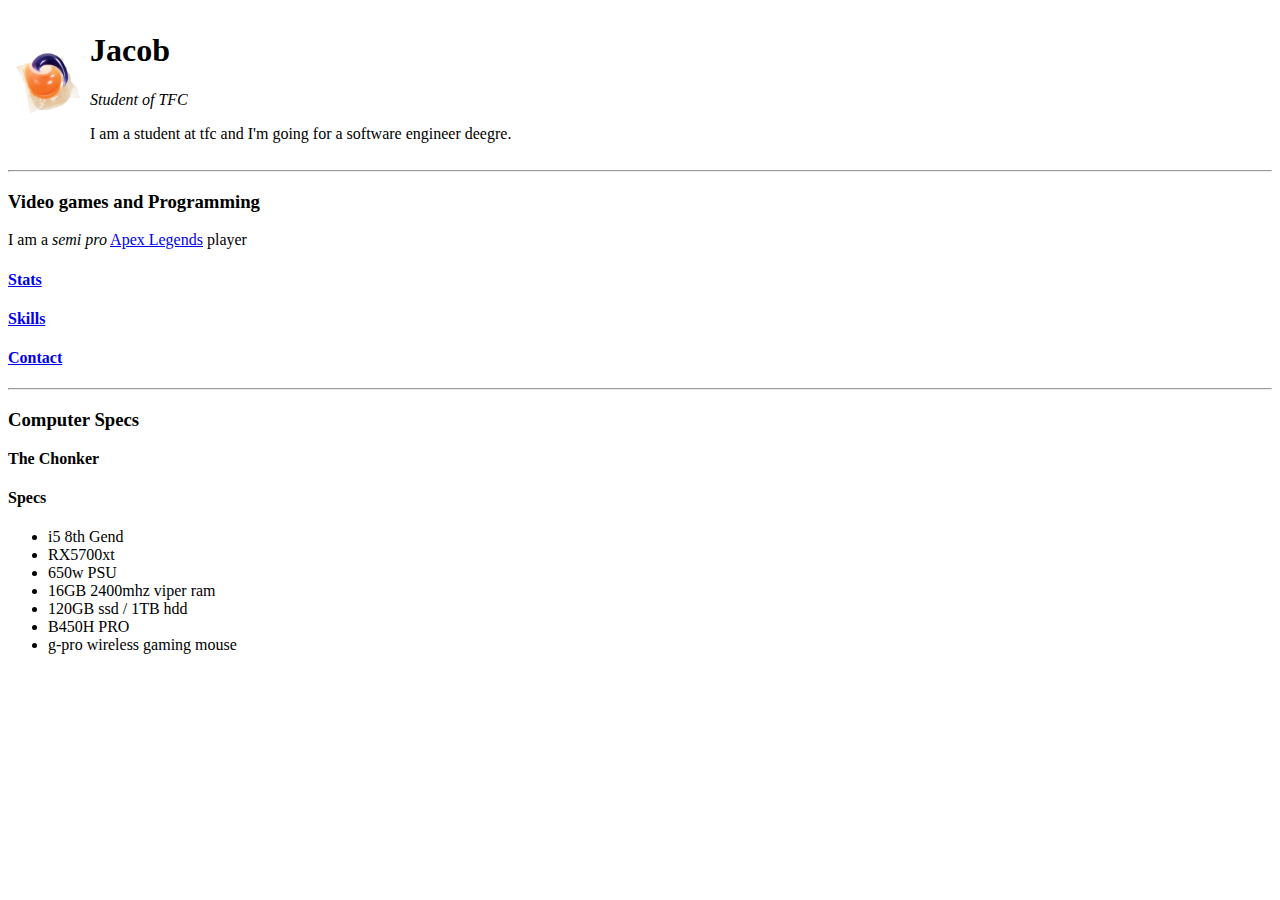
<file: index.html>
<!DOCTYPE html>
<html lang="en" dir="ltr">

<head>
  <meta charset="utf-8">
  <title>Jacob's Personal Site</title>
</head>

<body>
  <table>
    <tr>
      <td><img class="container" src="images\ct-tide-pod-challenge-20180114.webp" alt="Tide pod"></td>
      <td>
        <h1>Jacob</h1>
        <p><em>Student of TFC</em></p>
        <p>I am a student at tfc and I'm going for a software engineer deegre.</p>
      </td>
    </tr>
  </table>
  <link rel="stylesheet" type="text/css" href="styles.css" media="screen" />
</body>
<hr>
<h3> Video games and Programming</h3>
<p>I am a <em>semi pro</em> <a href="https://www.ea.com/games/apex-legends">Apex Legends</a> player</p>
<h4><a href="Stats.html">Stats</a></h4>
<h4><a href="Skills.html">Skills</a></h4>
<h4><a href="contact.html">Contact</a></h4>
<hr>
<h3>Computer Specs</h3>
<p><strong>The Chonker</strong></p>
<h4>Specs</h4>
<ul>
  <li>i5 8th Gend</li>
  <li>RX5700xt</li>
  <li>650w PSU</li>
  <li>16GB 2400mhz viper ram</li>
  <li>120GB ssd / 1TB hdd</li>
  <li>B450H PRO</li>
  <li>g-pro wireless gaming mouse</li>
</ul>

</html>
</file>
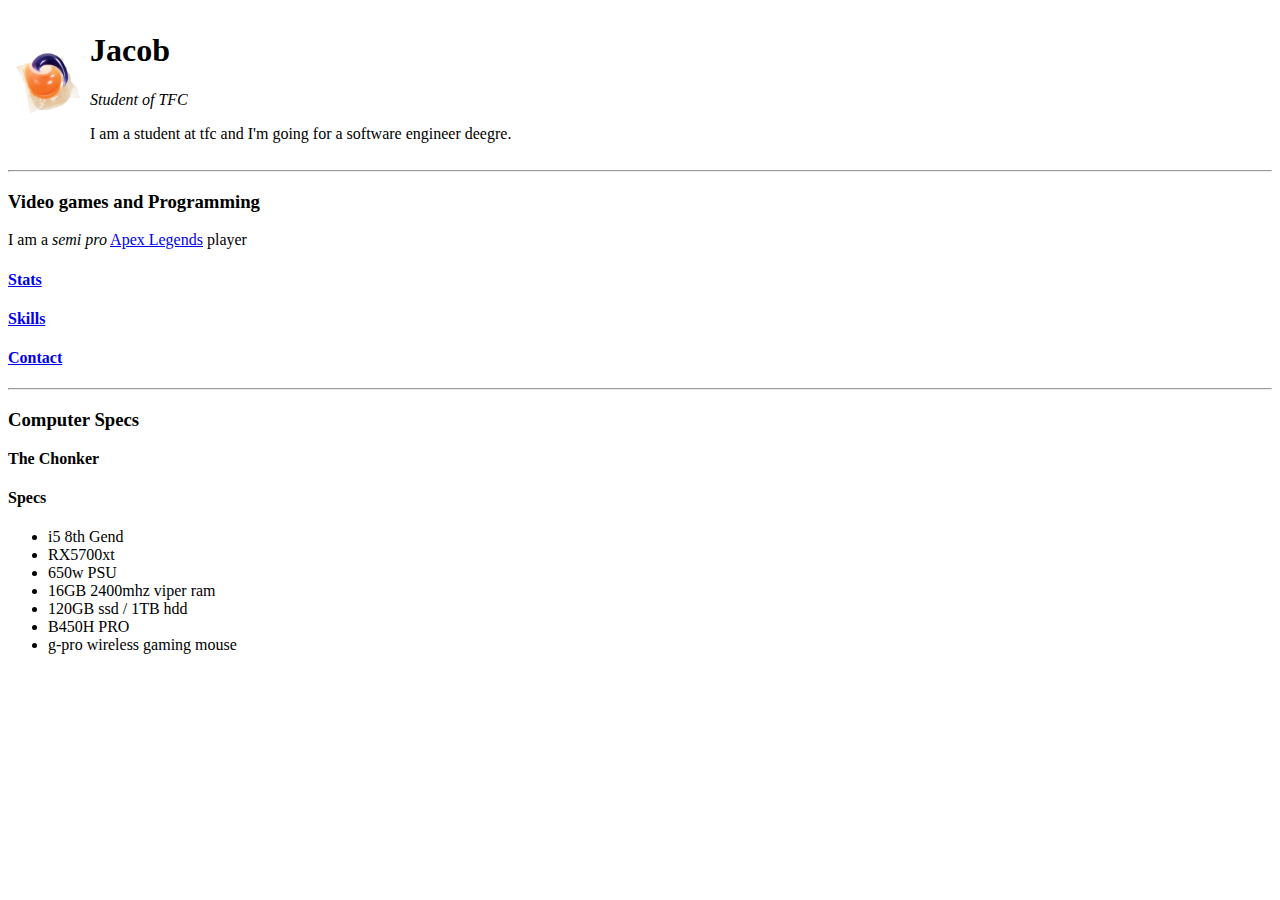
<file: HTML-Personal Site/index.html>
<!DOCTYPE html>
<html lang="en" dir="ltr">

<head>
  <meta charset="utf-8">
  <title>Jacob's Personal Site</title>
</head>

<body>
  <table>
    <tr>
      <td><img class="container" src="images\ct-tide-pod-challenge-20180114.webp" alt="Tide pod"></td>
      <td>
        <h1>Jacob</h1>
        <p><em>Student of TFC</em></p>
        <p>I am a student at tfc and I'm going for a software engineer deegre.</p>
      </td>
    </tr>
  </table>
  <link rel="stylesheet" type="text/css" href="styles.css" media="screen" />
</body>
<hr>
<h3> Video games and Programming</h3>
<p>I am a <em>semi pro</em> <a href="https://www.ea.com/games/apex-legends">Apex Legends</a> player</p>
<h4><a href="Stats.html">Stats</a></h4>
<h4><a href="Skills.html">Skills</a></h4>
<h4><a href="Contact.html">Contact</a></h4>
<hr>
<h3>Computer Specs</h3>
<p><strong>The Chonker</strong></p>
<h4>Specs</h4>
<ul>
  <li>i5 8th Gend</li>
  <li>RX5700xt</li>
  <li>650w PSU</li>
  <li>16GB 2400mhz viper ram</li>
  <li>120GB ssd / 1TB hdd</li>
  <li>B450H PRO</li>
  <li>g-pro wireless gaming mouse</li>
</ul>

</html>
</file>
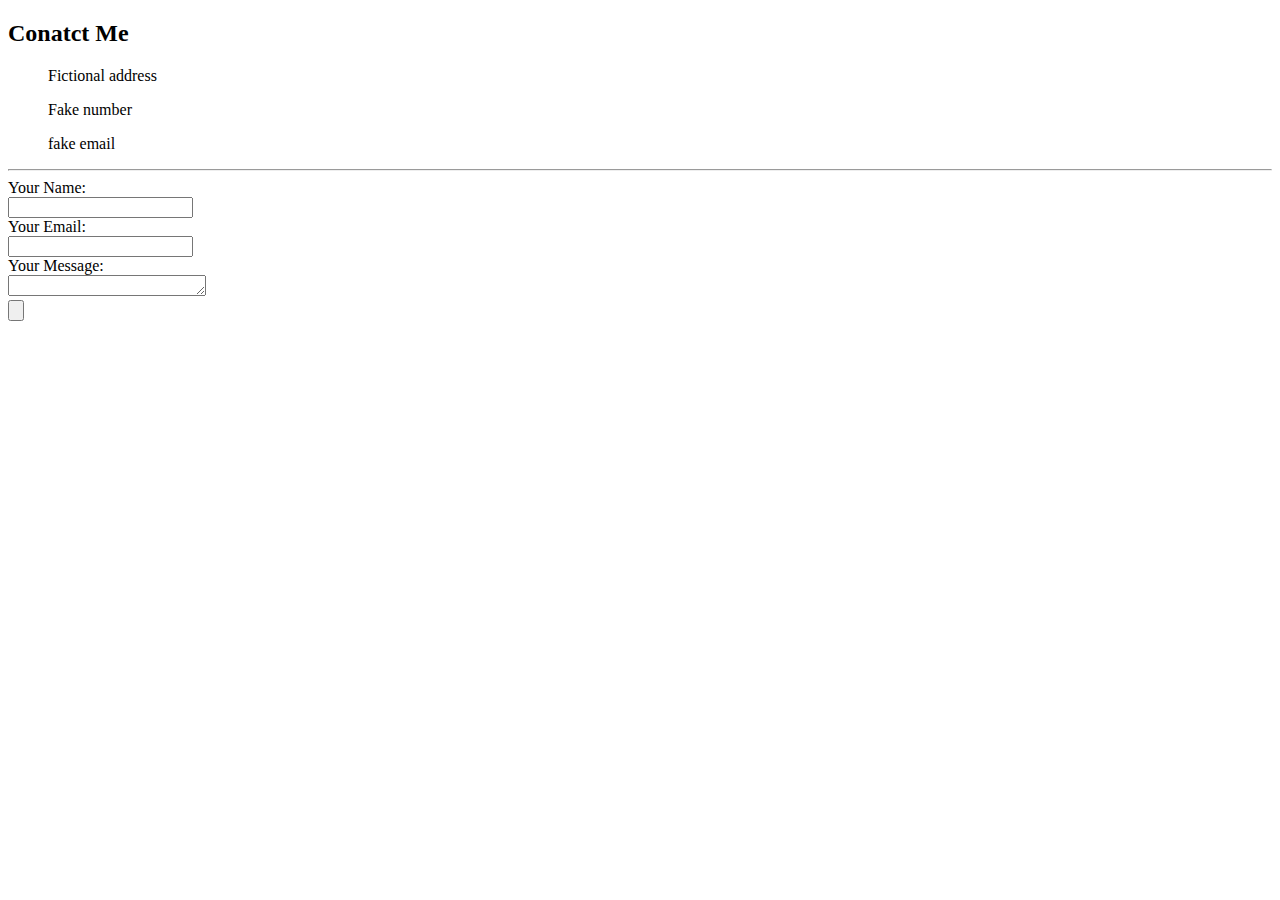
<file: contact.html>
<!DOCTYPE html>
<html lang="en" dir="ltr">
  <head>
    <meta charset="utf-8">
    <title>Contact</title>
  </head>
  <body>
    <h2>Conatct Me</h2>
    <p>
      <ul>Fictional address</ul>
      <ul>Fake number</ul>
      <ul>fake email</ul>
    </p>
    <hr>
    <form class="" action="mailto:info@Jacobthomas.m.greene@gmail.com" method="post">
      <label>Your Name:</label><br>
      <input type="text" name="yourName" value=""><br>
      <label>Your Email:</label><br>
      <input type="email" name="yourEmail" value=""><br>
      <label>Your Message:</label><br>
      <textarea name="yourMessage" rows="1" cols="22"></textarea><br>
      <input type="submit" value="">
    </form>
  </body>
</html>
</file>
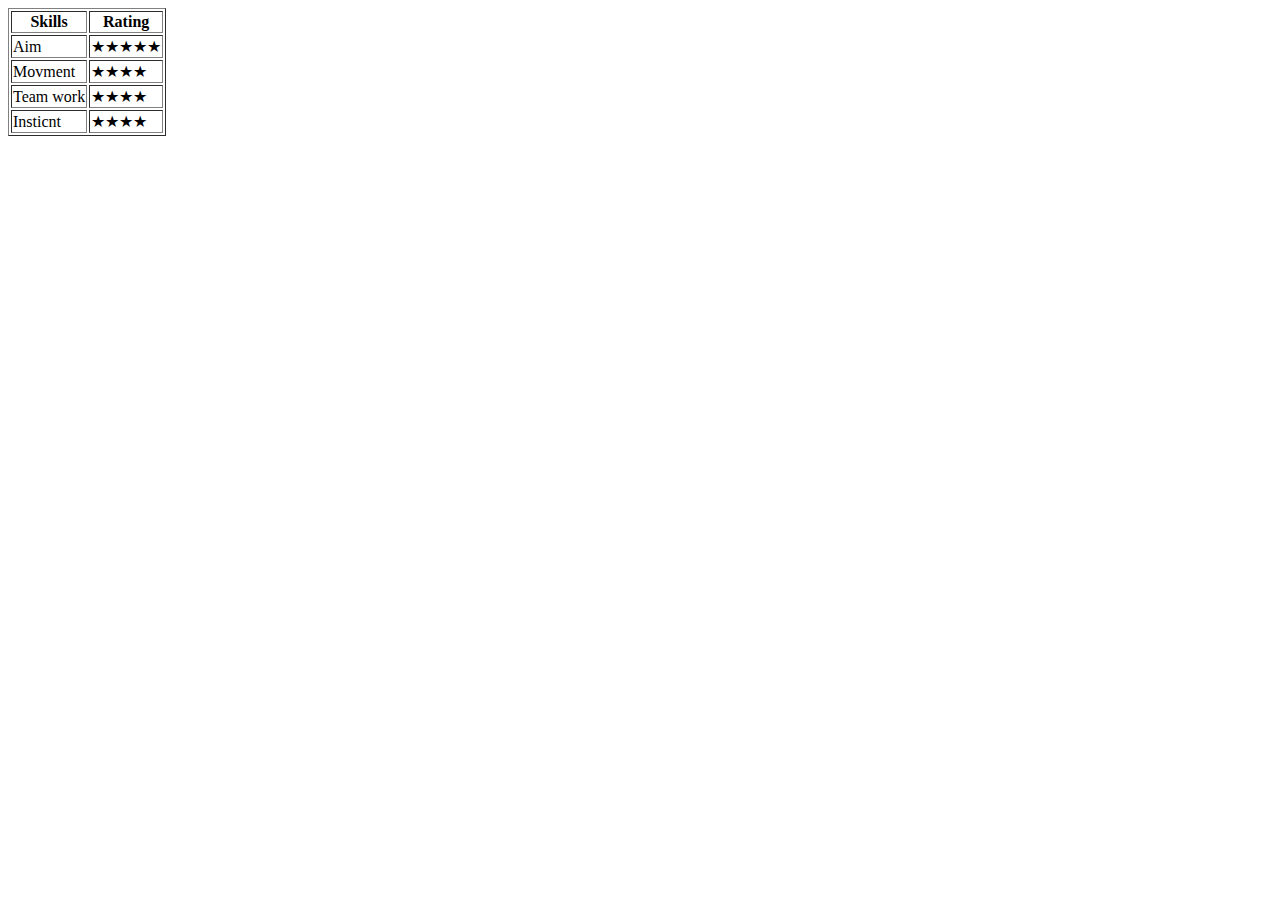
<file: Skills.html>
<!DOCTYPE html>
<html lang="en" dir="ltr">
  <head>
    <meta charset="utf-8">
    <title>Skills</title>
  </head>
  <body>
    <table border="1">
      <thead>
        <tr>
          <th>Skills</th>
          <th>Rating</th>
        </tr>
      </thead>
      <tbody>
        <tr>
          <td>Aim</td>
          <td>&#9733;&#9733;&#9733;&#9733;&#9733;</td>
        </tr>
        <tr>
          <td>Movment</td>
          <td>&#9733;&#9733;&#9733;&#9733;</td>
        </tr>
        <tr>
          <td>Team work</td>
          <td>&#9733;&#9733;&#9733;&#9733;</td>
        </tr>
        <tr>
          <td>Insticnt</td>
          <td>&#9733;&#9733;&#9733;&#9733;</td>
        </tr>
      </tbody>
    </table>
  </body>
</html>
</file>
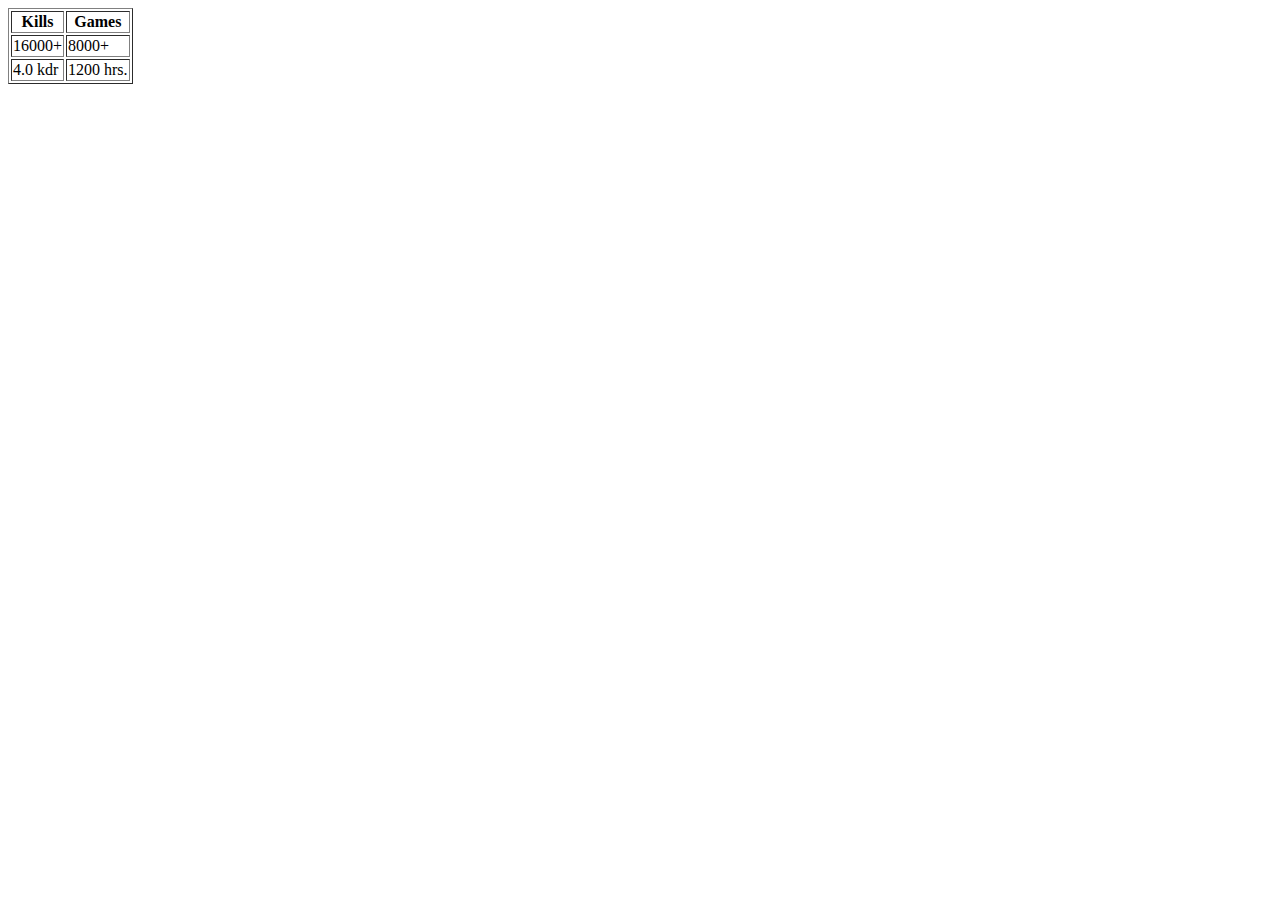
<file: Stats.html>
<!DOCTYPE html>
<html lang="en" dir="ltr">
  <head>
    <meta charset="utf-8">
    <title></title>
  </head>
  <body>
    <table border="1">
      <thead>
        <tr>
          <th>Kills</th>
          <th>Games</th>
        </tr>
      </thead>
      <tbody>
        <tr>
          <td>16000+</td>
          <td>8000+</td>
        </tr>
        <tr>
          <td>4.0 kdr</td>
          <td>1200 hrs.</td>
        </tr>
      </tbody>
    </table>
  </body>
</html>
</file>
<file: styles.css>
.container{
  width: 75px;
  height: 75px;
}
</file>
<file: HTML-Personal Site/styles.css>
.container{
  width: 75px;
  height: 75px;
}
</file>
